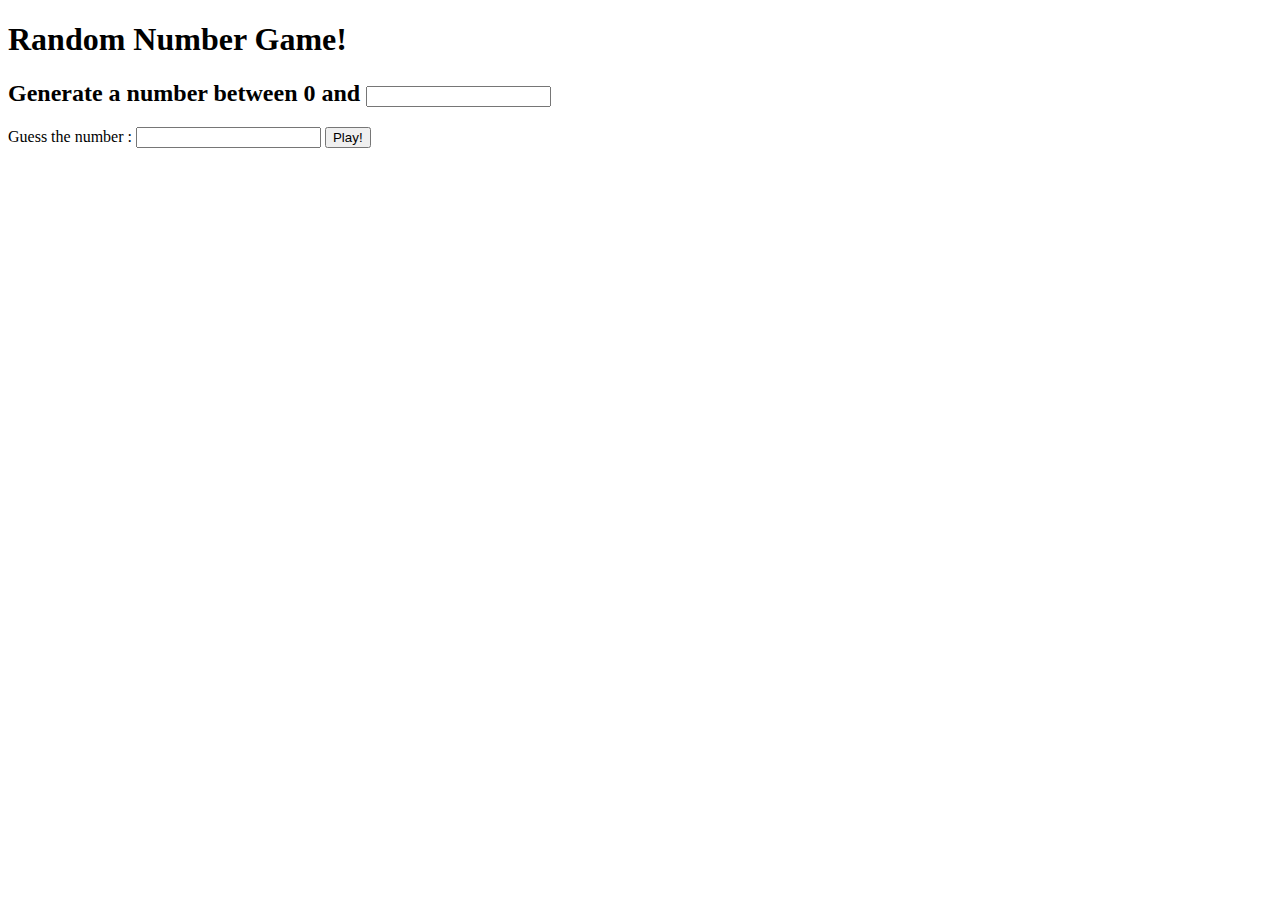
<file: index.html>
<!DOCTYPE html>
<html lang="en">
<head>
    <meta charset="UTF-8">
    <meta http-equiv="X-UA-Compatible" content="IE=edge">
    <meta name="viewport" content="width=device-width, initial-scale=1.0">
    <title>Document</title>

</head>
<body>
    <h1>Random Number Game!</h1>
    <form>
        <h2>
            Generate a number between 0 and <input type="number" 
            min="1" id="range" required/>
        </h2>
        
        <p>
            Guess the number : <input type="number" min="1" id="guess_num" required/>
            <input type="submit" id="submit" value="Play!">
        </p>
        
    </form>

    <span id="show"></span>
    <h3 id="result"></h3>

    <script src="js/challenge3.js"></script>
</body>
</html>
</file>
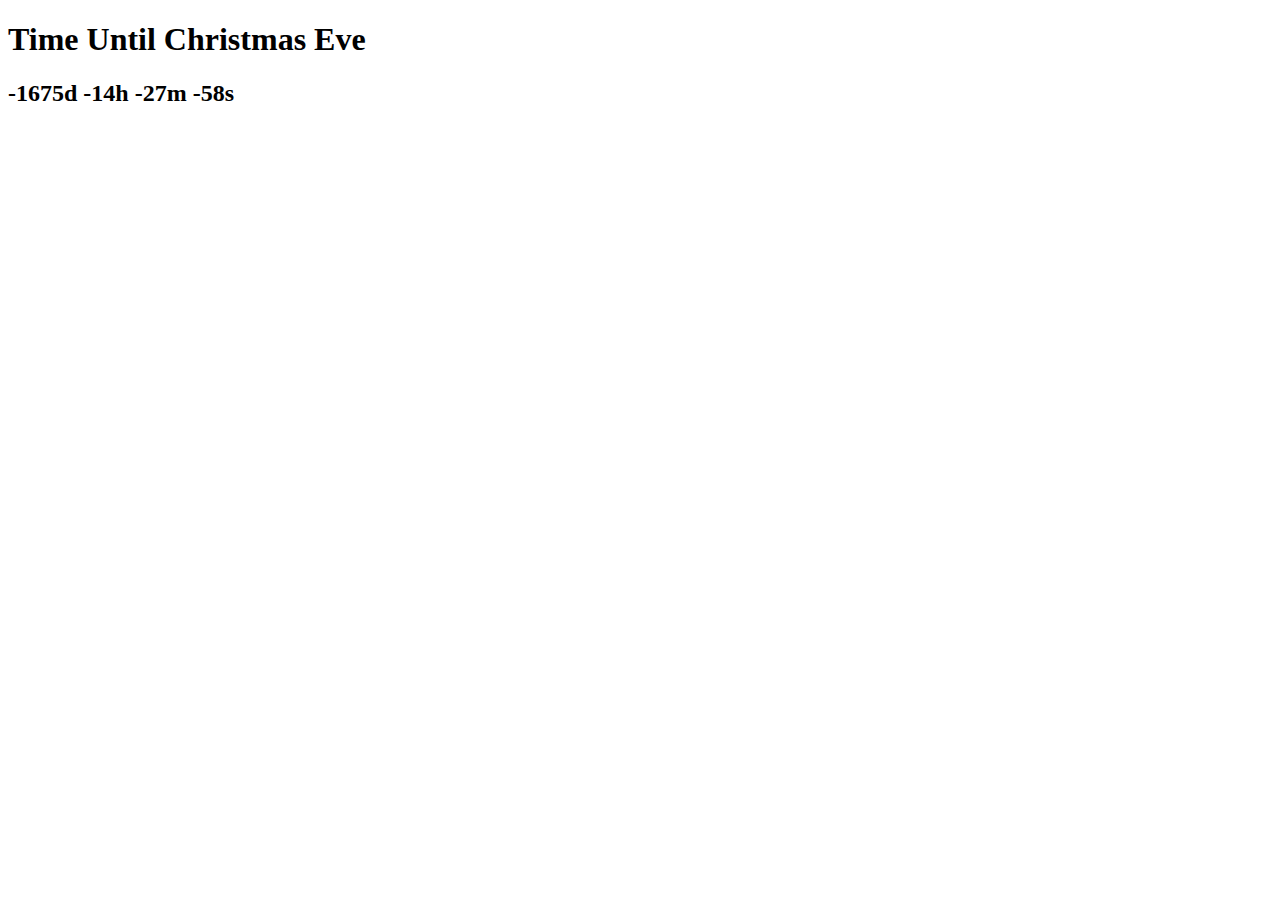
<file: index4.html>
<!DOCTYPE html>
<html>
  <head>
    <title>Parcel Sandbox</title>
    <meta charset="UTF-8" />
  </head>

  <body>
    <h1>Time Until Christmas Eve</h1>
    <h2 id="day_left"></h2>
    <script src="js/challenge4.js"></script>
  </body>
</html>
</file>
